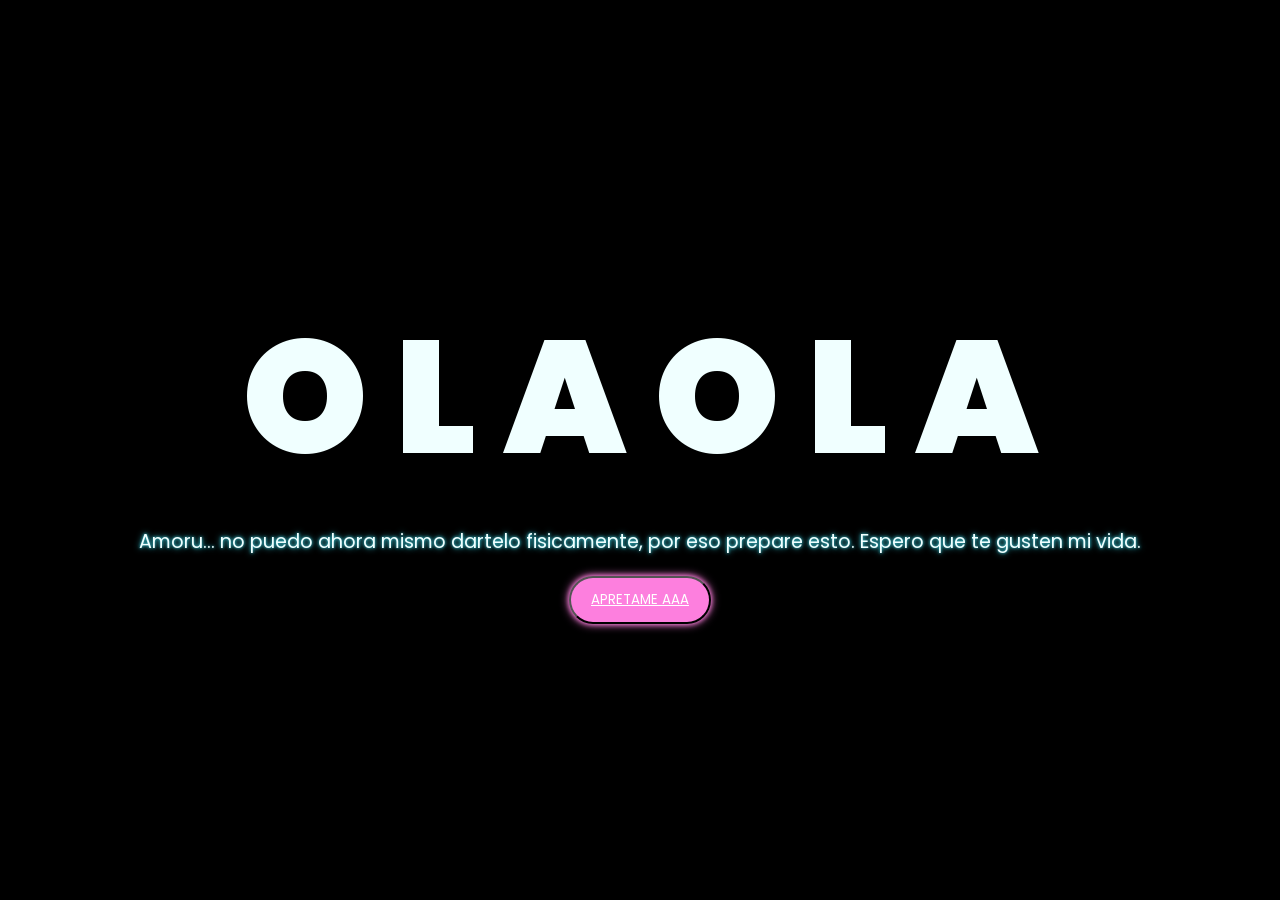
<file: index.html>
<!DOCTYPE html>
<html lang="es">

<head>
    <meta charset="UTF-8">
    <meta http-equiv="X-UA-Compatible" content="IE=edge">
    <meta name="viewport" content="width=device-width, initial-scale=1.0">
    <link rel="stylesheet" href="css/style.css">
    <link rel="icon" href="img/flowers.png" type="image/x-icon">
    <title>Flowers</title>
</head>

<body>
    <div class="greetings">
        <span>O</span>
        <span>L</span>
        <span>A</span>
        <span>O</span>
        <span>L</span>
        <span>A</span>
    </div>
    <div class="description">
        <span>Amoru... no puedo ahora mismo dartelo fisicamente, por eso prepare esto. Espero que te gusten mi vida.</span>
    </div>
    <div class="button">
        <button class="botones">
            <a href="flower.html" onclick="guardarAudio()" style="color: #fff;">APRETAME AAA</a>
        </button>
    </div>

</body>

<script>
function guardarAudio() {
  localStorage.setItem("playAudio", "true");
}
</script>

</html>
</file>
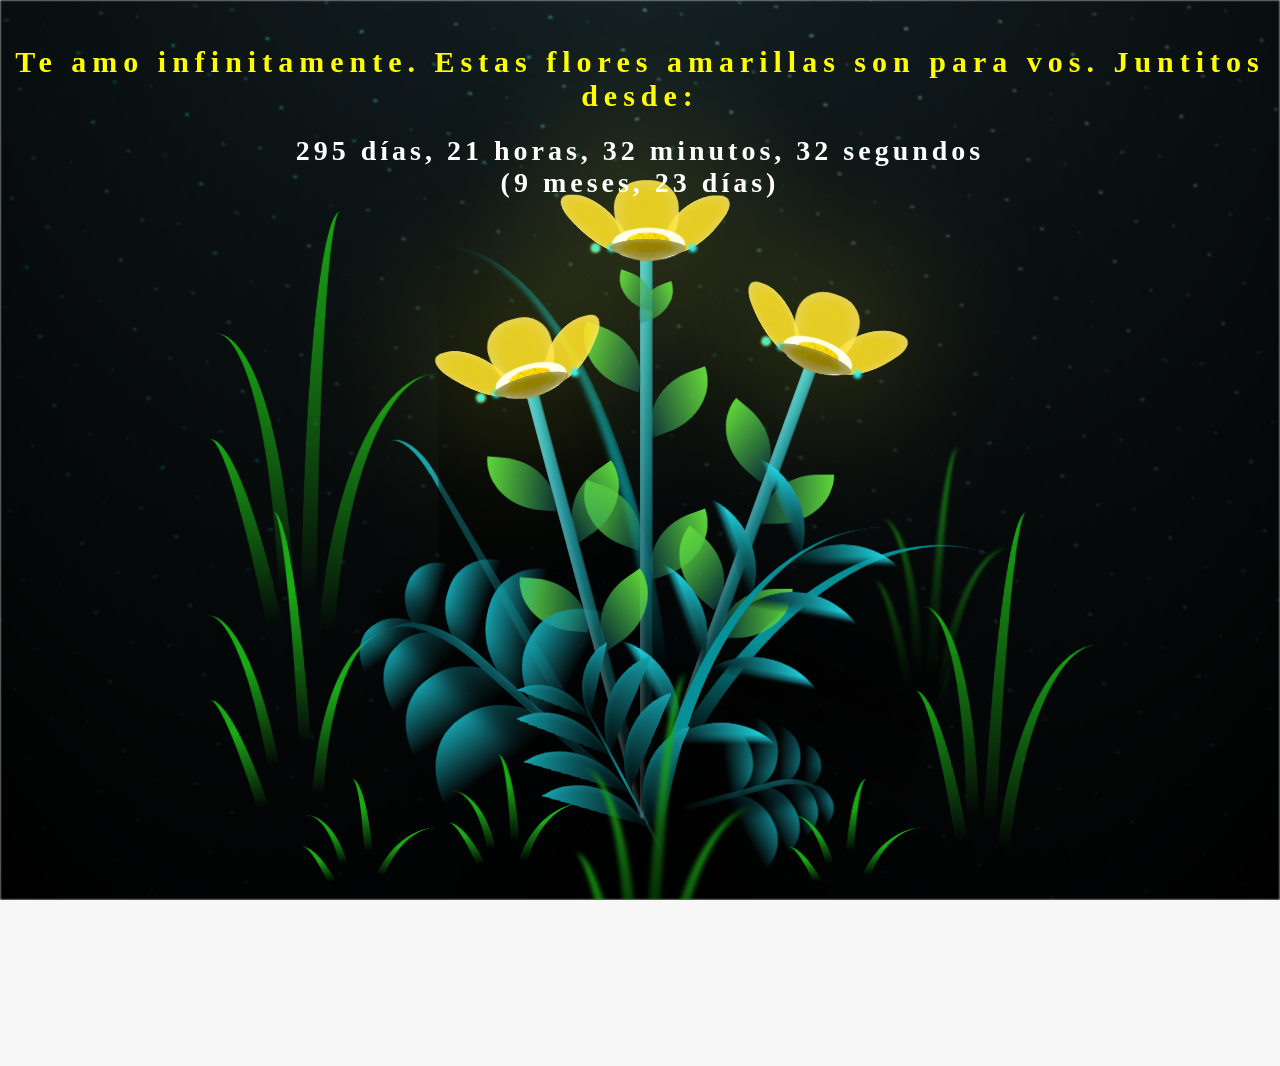
<file: flower.html>
<!DOCTYPE html>
<html lang="es">

<head>
  <meta charset="UTF-8" />
  <meta http-equiv="X-UA-Compatible" content="IE=edge" />
  <meta name="viewport" content="width=device-width, initial-scale=1.0" />
  <link rel="stylesheet" href="css/main.css" />
  <link rel="icon" href="img/flowers.png" type="image/x-icon" />
  <title>Flower</title>
</head>

<body class="container">
  <audio id="musica" src="sound/SoundTWK.mp3" preload="auto"></audio>
  <div id="topText">Te amo infinitamente. Estas flores amarillas son para vos. Juntitos desde:</div>
  <div id="lyrics"></div>

  <div class="night"></div>
  <div class="flowers">
    <div class="flower flower--1">
      <div class="flower__leafs flower__leafs--1">
        <div class="flower__leaf flower__leaf--1"></div>
        <div class="flower__leaf flower__leaf--2"></div>
        <div class="flower__leaf flower__leaf--3"></div>
        <div class="flower__leaf flower__leaf--4"></div>
        <div class="flower__white-circle"></div>

        <div class="flower__light flower__light--1"></div>
        <div class="flower__light flower__light--2"></div>
        <div class="flower__light flower__light--3"></div>
        <div class="flower__light flower__light--4"></div>
        <div class="flower__light flower__light--5"></div>
        <div class="flower__light flower__light--6"></div>
        <div class="flower__light flower__light--7"></div>
        <div class="flower__light flower__light--8"></div>
      </div>
      <div class="flower__line">
        <div class="flower__line__leaf flower__line__leaf--1"></div>
        <div class="flower__line__leaf flower__line__leaf--2"></div>
        <div class="flower__line__leaf flower__line__leaf--3"></div>
        <div class="flower__line__leaf flower__line__leaf--4"></div>
        <div class="flower__line__leaf flower__line__leaf--5"></div>
        <div class="flower__line__leaf flower__line__leaf--6"></div>
      </div>
    </div>

    <div class="flower flower--2">
      <div class="flower__leafs flower__leafs--2">
        <div class="flower__leaf flower__leaf--1"></div>
        <div class="flower__leaf flower__leaf--2"></div>
        <div class="flower__leaf flower__leaf--3"></div>
        <div class="flower__leaf flower__leaf--4"></div>
        <div class="flower__white-circle"></div>

        <div class="flower__light flower__light--1"></div>
        <div class="flower__light flower__light--2"></div>
        <div class="flower__light flower__light--3"></div>
        <div class="flower__light flower__light--4"></div>
        <div class="flower__light flower__light--5"></div>
        <div class="flower__light flower__light--6"></div>
        <div class="flower__light flower__light--7"></div>
        <div class="flower__light flower__light--8"></div>
      </div>
      <div class="flower__line">
        <div class="flower__line__leaf flower__line__leaf--1"></div>
        <div class="flower__line__leaf flower__line__leaf--2"></div>
        <div class="flower__line__leaf flower__line__leaf--3"></div>
        <div class="flower__line__leaf flower__line__leaf--4"></div>
      </div>
    </div>

    <div class="flower flower--3">
      <div class="flower__leafs flower__leafs--3">
        <div class="flower__leaf flower__leaf--1"></div>
        <div class="flower__leaf flower__leaf--2"></div>
        <div class="flower__leaf flower__leaf--3"></div>
        <div class="flower__leaf flower__leaf--4"></div>
        <div class="flower__white-circle"></div>

        <div class="flower__light flower__light--1"></div>
        <div class="flower__light flower__light--2"></div>
        <div class="flower__light flower__light--3"></div>
        <div class="flower__light flower__light--4"></div>
        <div class="flower__light flower__light--5"></div>
        <div class="flower__light flower__light--6"></div>
        <div class="flower__light flower__light--7"></div>
        <div class="flower__light flower__light--8"></div>
      </div>
      <div class="flower__line">
        <div class="flower__line__leaf flower__line__leaf--1"></div>
        <div class="flower__line__leaf flower__line__leaf--2"></div>
        <div class="flower__line__leaf flower__line__leaf--3"></div>
        <div class="flower__line__leaf flower__line__leaf--4"></div>
      </div>
    </div>

    <div class="grow-ans" style="--d: 1.2s">
      <div class="flower__g-long">
        <div class="flower__g-long__top"></div>
        <div class="flower__g-long__bottom"></div>
      </div>
    </div>

    <div class="growing-grass">
      <div class="flower__grass flower__grass--1">
        <div class="flower__grass--top"></div>
        <div class="flower__grass--bottom"></div>
        <div class="flower__grass__leaf flower__grass__leaf--1"></div>
        <div class="flower__grass__leaf flower__grass__leaf--2"></div>
        <div class="flower__grass__leaf flower__grass__leaf--3"></div>
        <div class="flower__grass__leaf flower__grass__leaf--4"></div>
        <div class="flower__grass__leaf flower__grass__leaf--5"></div>
        <div class="flower__grass__leaf flower__grass__leaf--6"></div>
        <div class="flower__grass__leaf flower__grass__leaf--7"></div>
        <div class="flower__grass__leaf flower__grass__leaf--8"></div>
        <div class="flower__grass__overlay"></div>
      </div>
    </div>

    <div class="growing-grass">
      <div class="flower__grass flower__grass--2">
        <div class="flower__grass--top"></div>
        <div class="flower__grass--bottom"></div>
        <div class="flower__grass__leaf flower__grass__leaf--1"></div>
        <div class="flower__grass__leaf flower__grass__leaf--2"></div>
        <div class="flower__grass__leaf flower__grass__leaf--3"></div>
        <div class="flower__grass__leaf flower__grass__leaf--4"></div>
        <div class="flower__grass__leaf flower__grass__leaf--5"></div>
        <div class="flower__grass__leaf flower__grass__leaf--6"></div>
        <div class="flower__grass__leaf flower__grass__leaf--7"></div>
        <div class="flower__grass__leaf flower__grass__leaf--8"></div>
        <div class="flower__grass__overlay"></div>
      </div>
    </div>

    <div class="grow-ans" style="--d: 2.4s">
      <div class="flower__g-right flower__g-right--1">
        <div class="leaf"></div>
      </div>
    </div>

    <div class="grow-ans" style="--d: 2.8s">
      <div class="flower__g-right flower__g-right--2">
        <div class="leaf"></div>
      </div>
    </div>

    <div class="grow-ans" style="--d: 2.8s">
      <div class="flower__g-front">
        <div class="flower__g-front__leaf-wrapper flower__g-front__leaf-wrapper--1">
          <div class="flower__g-front__leaf"></div>
        </div>
        <div class="flower__g-front__leaf-wrapper flower__g-front__leaf-wrapper--2">
          <div class="flower__g-front__leaf"></div>
        </div>
        <div class="flower__g-front__leaf-wrapper flower__g-front__leaf-wrapper--3">
          <div class="flower__g-front__leaf"></div>
        </div>
        <div class="flower__g-front__leaf-wrapper flower__g-front__leaf-wrapper--4">
          <div class="flower__g-front__leaf"></div>
        </div>
        <div class="flower__g-front__leaf-wrapper flower__g-front__leaf-wrapper--5">
          <div class="flower__g-front__leaf"></div>
        </div>
        <div class="flower__g-front__leaf-wrapper flower__g-front__leaf-wrapper--6">
          <div class="flower__g-front__leaf"></div>
        </div>
        <div class="flower__g-front__leaf-wrapper flower__g-front__leaf-wrapper--7">
          <div class="flower__g-front__leaf"></div>
        </div>
        <div class="flower__g-front__leaf-wrapper flower__g-front__leaf-wrapper--8">
          <div class="flower__g-front__leaf"></div>
        </div>
        <div class="flower__g-front__line"></div>
      </div>
    </div>

    <div class="grow-ans" style="--d: 3.2s">
      <div class="flower__g-fr">
        <div class="leaf"></div>
        <div class="flower__g-fr__leaf flower__g-fr__leaf--1"></div>
        <div class="flower__g-fr__leaf flower__g-fr__leaf--2"></div>
        <div class="flower__g-fr__leaf flower__g-fr__leaf--3"></div>
        <div class="flower__g-fr__leaf flower__g-fr__leaf--4"></div>
        <div class="flower__g-fr__leaf flower__g-fr__leaf--5"></div>
        <div class="flower__g-fr__leaf flower__g-fr__leaf--6"></div>
        <div class="flower__g-fr__leaf flower__g-fr__leaf--7"></div>
        <div class="flower__g-fr__leaf flower__g-fr__leaf--8"></div>
      </div>
    </div>

    <div class="long-g long-g--0">
      <div class="grow-ans" style="--d: 3s">
        <div class="leaf leaf--0"></div>
      </div>
      <div class="grow-ans" style="--d: 2.2s">
        <div class="leaf leaf--1"></div>
      </div>
      <div class="grow-ans" style="--d: 3.4s">
        <div class="leaf leaf--2"></div>
      </div>
      <div class="grow-ans" style="--d: 3.6s">
        <div class="leaf leaf--3"></div>
      </div>
    </div>

    <div class="long-g long-g--1">
      <div class="grow-ans" style="--d: 3.6s">
        <div class="leaf leaf--0"></div>
      </div>
      <div class="grow-ans" style="--d: 3.8s">
        <div class="leaf leaf--1"></div>
      </div>
      <div class="grow-ans" style="--d: 4s">
        <div class="leaf leaf--2"></div>
      </div>
      <div class="grow-ans" style="--d: 4.2s">
        <div class="leaf leaf--3"></div>
      </div>
    </div>

    <div class="long-g long-g--2">
      <div class="grow-ans" style="--d: 4s">
        <div class="leaf leaf--0"></div>
      </div>
      <div class="grow-ans" style="--d: 4.2s">
        <div class="leaf leaf--1"></div>
      </div>
      <div class="grow-ans" style="--d: 4.4s">
        <div class="leaf leaf--2"></div>
      </div>
      <div class="grow-ans" style="--d: 4.6s">
        <div class="leaf leaf--3"></div>
      </div>
    </div>

    <div class="long-g long-g--3">
      <div class="grow-ans" style="--d: 4s">
        <div class="leaf leaf--0"></div>
      </div>
      <div class="grow-ans" style="--d: 4.2s">
        <div class="leaf leaf--1"></div>
      </div>
      <div class="grow-ans" style="--d: 3s">
        <div class="leaf leaf--2"></div>
      </div>
      <div class="grow-ans" style="--d: 3.6s">
        <div class="leaf leaf--3"></div>
      </div>
    </div>

    <div class="long-g long-g--4">
      <div class="grow-ans" style="--d: 4s">
        <div class="leaf leaf--0"></div>
      </div>
      <div class="grow-ans" style="--d: 4.2s">
        <div class="leaf leaf--1"></div>
      </div>
      <div class="grow-ans" style="--d: 3s">
        <div class="leaf leaf--2"></div>
      </div>
      <div class="grow-ans" style="--d: 3.6s">
        <div class="leaf leaf--3"></div>
      </div>
    </div>

    <div class="long-g long-g--5">
      <div class="grow-ans" style="--d: 4s">
        <div class="leaf leaf--0"></div>
      </div>
      <div class="grow-ans" style="--d: 4.2s">
        <div class="leaf leaf--1"></div>
      </div>
      <div class="grow-ans" style="--d: 3s">
        <div class="leaf leaf--2"></div>
      </div>
      <div class="grow-ans" style="--d: 3.6s">
        <div class="leaf leaf--3"></div>
      </div>
    </div>

    <div class="long-g long-g--6">
      <div class="grow-ans" style="--d: 4.2s">
        <div class="leaf leaf--0"></div>
      </div>
      <div class="grow-ans" style="--d: 4.4s">
        <div class="leaf leaf--1"></div>
      </div>
      <div class="grow-ans" style="--d: 4.6s">
        <div class="leaf leaf--2"></div>
      </div>
      <div class="grow-ans" style="--d: 4.8s">
        <div class="leaf leaf--3"></div>
      </div>
    </div>

    <div class="long-g long-g--7">
      <div class="grow-ans" style="--d: 3s">
        <div class="leaf leaf--0"></div>
      </div>
      <div class="grow-ans" style="--d: 3.2s">
        <div class="leaf leaf--1"></div>
      </div>
      <div class="grow-ans" style="--d: 3.5s">
        <div class="leaf leaf--2"></div>
      </div>
      <div class="grow-ans" style="--d: 3.6s">
        <div class="leaf leaf--3"></div>
      </div>
    </div>
  </div>
  <script src="anim.js"></script>
  <script src="main.js"></script>
</body>

</html>
</file>
<file: css/style.css>
@import url('https://fonts.googleapis.com/css2?family=Poppins:wght@400;700;900&display=swap');

* {
    margin: 0;
    padding: 0;
    box-sizing: border-box;
    font-family: 'Poppins', sans-serif;
}

html, body {
    overflow-x: hidden;
    max-width: 100%;
}

body {
    color: azure;
    width: 100%;
    min-height: 100vh; /* FIX importante (antes 100vh) */
    display: flex;
    flex-direction: column;
    align-items: center;
    justify-content: center;
    background-color: black;
    padding: 20px;
}

/* BOTÓN BIEN HECHO */
.botones {
    display: inline-block;
    padding: 12px 20px;
    border-radius: 80px;
    background-color: #fd7fde;
    color: #fff;
    text-decoration: none;
    box-shadow: 0 0 5px #fd7fde, 0 0 10px #fd7fde;
    transition: 0.3s;
}

.botones:active {
    background-color: rgb(50, 194, 194);
}

/* TEXTO PRINCIPAL */
.greetings {
    font-size: clamp(3rem, 18vw, 10rem);
    font-weight: 900;
    margin-bottom: 10px;
    text-align: center;
}

.greetings > span {
    animation: glow 2.5s ease-in-out infinite;
}

@keyframes glow {
    0%, 100% {
        color: #ffb6c1;
        text-shadow: 0 0 12px #39c6d6, 0 0 50px #39c6d6, 0 0 100px #39c6d6;
    }

    10%, 90% {
        color: #111;
        text-shadow: none;
    }
}

.greetings > span:nth-child(2) { animation-delay: .2s; }
.greetings > span:nth-child(3) { animation-delay: .4s; }
.greetings > span:nth-child(4) { animation-delay: .6s; }
.greetings > span:nth-child(5) { animation-delay: .8s; }
.greetings > span:nth-child(6) { animation-delay: 1s; }

/* DESCRIPCIÓN */
.description {
    font-size: clamp(0.75rem, 4.5vw, 1.2rem);
    margin-bottom: 20px;
    text-shadow: 0 0 3px #39c6d6, 0 0 6px #39c6d6;
    text-align: center;
    max-width: 90%;
}

/* CONTENEDOR BOTÓN */
.button {
    display: flex;
    justify-content: center;
}

/* RESPONSIVE */
@media screen and (max-width: 574px) {
    body {
        padding: 10px;
    }

    .greetings {
        font-size: clamp(2rem, 12vw, 5rem);
        font-weight: 800;
        margin-bottom: 5px;
    }

    .description {
        font-size: clamp(0.6rem, 3.5vw, 1rem);
        margin-bottom: 15px;
    }
}
</file>
<file: css/main.css>
html, body {
    overflow-x: hidden;
    max-width: 100%;
}

@import url('https://fonts.googleapis.com/css2?family=Dancing+Script:wght@400;700&display=swap');

*,
*::after,
*::before {
  padding: 0;
  margin: 0;
  box-sizing: border-box;
}

:root {
  --dark-color: #000;
}

body {
  display: flex;
  align-items: flex-end;
  justify-content: center;
  min-height: 100vh;
  background-color: var(--dark-color);
  overflow: hidden;
  perspective: 1000px;
}

#topText {
  position: absolute;
  width: 100%;
  top: 5vh;
  left: 50%;
  transform: translateX(-50%);
  text-align: center;
  color: yellow;
  font-size: clamp(1rem, 4vw, 30px);
  font-family: 'Dancing Script', cursive;
  font-weight: bold;
  z-index: 2;
  letter-spacing: clamp(2px, 1vw, 6px);
}

#lyrics {
  font-size: clamp(1rem, 3.5vw, 28px);
  font-family: 'Dancing Script', cursive;
  color: white;
  position: absolute;
  width: 100%;
  top: 15vh;
  left: 50%;
  transform: translateX(-50%);
  text-align: center;
  z-index: 1;
  font-weight: bold;
  letter-spacing: clamp(2px, 0.8vw, 4px);
}

@media only screen and (max-width: 600px) {

  /* Estilos específicos para dispositivos con un ancho máximo de 600px */
  #topText {
    font-size: clamp(0.8rem, 3vw, 18px);
    top: 3vh;
    letter-spacing: clamp(1px, 0.5vw, 2px);
  }

  #lyrics {
    font-size: clamp(0.7rem, 2.5vw, 14px);
    /* Reduce el tamaño del texto para dispositivos más pequeños */
    top: 10vh;
    letter-spacing: clamp(1px, 0.4vw, 3px);
  }

}

.titulo {
  margin-bottom: 180px;
  font-family: 'Dancing Script', cursive;
  color: yellow;
  position: absolute;
  font-weight: bold;
  letter-spacing: 10px;
  opacity: 0;
  animation: fadeIn 3s ease-in-out forwards;
  text-align: center;
}

@keyframes fadeIn {
  from {
    opacity: 0;
  }

  to {
    opacity: 1;
  }
}

.night {
  z-index: -1;
  position: absolute;
  left: 50%;
  top: 0;
  transform: translateX(-50%);
  width: 100%;
  height: 100%;
  filter: blur(0.1vmin);
  background-image: radial-gradient(ellipse at top,
      transparent 0%,
      var(--dark-color)),
    radial-gradient(ellipse at bottom,
      var(--dark-color),
      rgba(145, 233, 255, 0.2)),
    repeating-linear-gradient(220deg,
      rgb(0, 0, 0) 0px,
      rgb(0, 0, 0) 19px,
      transparent 19px,
      transparent 22px),
    repeating-linear-gradient(189deg,
      rgb(0, 0, 0) 0px,
      rgb(0, 0, 0) 19px,
      transparent 19px,
      transparent 22px),
    repeating-linear-gradient(148deg,
      rgb(0, 0, 0) 0px,
      rgb(0, 0, 0) 19px,
      transparent 19px,
      transparent 22px),
    linear-gradient(90deg, rgb(0, 255, 250), rgb(240, 240, 240));
}

.flowers {
  position: relative;
  transform: scale(0.9);
  /*margin-bottom: 100px;
  */
}

@media only screen and (max-width: 600px) {

  /* Estilos específicos para dispositivos con un ancho máximo de 600px */
  .flowers {
    font-size: 14px;
    margin-bottom: 35%;
    letter-spacing: 3px;
    transform: scale(1.0);
  }

}

.flower {
  position: absolute;
  bottom: 10vmin;
  transform-origin: bottom center;
  z-index: 10;
  --fl-speed: 0.8s;
}

.flower--1 {
  -webkit-animation: moving-flower-1 4s linear infinite;
  animation: moving-flower-1 4s linear infinite;
}

.flower--1 .flower__line {
  height: 70vmin;
  -webkit-animation-delay: 0.3s;
  animation-delay: 0.3s;
}

.flower--1 .flower__line__leaf--1 {
  -webkit-animation: blooming-leaf-right var(--fl-speed) 1.6s backwards;
  animation: blooming-leaf-right var(--fl-speed) 1.6s backwards;
}

.flower--1 .flower__line__leaf--2 {
  -webkit-animation: blooming-leaf-right var(--fl-speed) 1.4s backwards;
  animation: blooming-leaf-right var(--fl-speed) 1.4s backwards;
}

.flower--1 .flower__line__leaf--3 {
  -webkit-animation: blooming-leaf-left var(--fl-speed) 1.2s backwards;
  animation: blooming-leaf-left var(--fl-speed) 1.2s backwards;
}

.flower--1 .flower__line__leaf--4 {
  -webkit-animation: blooming-leaf-left var(--fl-speed) 1s backwards;
  animation: blooming-leaf-left var(--fl-speed) 1s backwards;
}

.flower--1 .flower__line__leaf--5 {
  -webkit-animation: blooming-leaf-right var(--fl-speed) 1.8s backwards;
  animation: blooming-leaf-right var(--fl-speed) 1.8s backwards;
}

.flower--1 .flower__line__leaf--6 {
  -webkit-animation: blooming-leaf-left var(--fl-speed) 2s backwards;
  animation: blooming-leaf-left var(--fl-speed) 2s backwards;
}

.flower--2 {
  left: 50%;
  transform: rotate(20deg);
  -webkit-animation: moving-flower-2 4s linear infinite;
  animation: moving-flower-2 4s linear infinite;
}

.flower--2 .flower__line {
  height: 60vmin;
  -webkit-animation-delay: 0.6s;
  animation-delay: 0.6s;
}

.flower--2 .flower__line__leaf--1 {
  -webkit-animation: blooming-leaf-right var(--fl-speed) 1.9s backwards;
  animation: blooming-leaf-right var(--fl-speed) 1.9s backwards;
}

.flower--2 .flower__line__leaf--2 {
  -webkit-animation: blooming-leaf-right var(--fl-speed) 1.7s backwards;
  animation: blooming-leaf-right var(--fl-speed) 1.7s backwards;
}

.flower--2 .flower__line__leaf--3 {
  -webkit-animation: blooming-leaf-left var(--fl-speed) 1.5s backwards;
  animation: blooming-leaf-left var(--fl-speed) 1.5s backwards;
}

.flower--2 .flower__line__leaf--4 {
  -webkit-animation: blooming-leaf-left var(--fl-speed) 1.3s backwards;
  animation: blooming-leaf-left var(--fl-speed) 1.3s backwards;
}

.flower--3 {
  left: 50%;
  transform: rotate(-15deg);
  -webkit-animation: moving-flower-3 4s linear infinite;
  animation: moving-flower-3 4s linear infinite;
}

.flower--3 .flower__line {
  -webkit-animation-delay: 0.9s;
  animation-delay: 0.9s;
}

.flower--3 .flower__line__leaf--1 {
  -webkit-animation: blooming-leaf-right var(--fl-speed) 2.5s backwards;
  animation: blooming-leaf-right var(--fl-speed) 2.5s backwards;
}

.flower--3 .flower__line__leaf--2 {
  -webkit-animation: blooming-leaf-right var(--fl-speed) 2.3s backwards;
  animation: blooming-leaf-right var(--fl-speed) 2.3s backwards;
}

.flower--3 .flower__line__leaf--3 {
  -webkit-animation: blooming-leaf-left var(--fl-speed) 2.1s backwards;
  animation: blooming-leaf-left var(--fl-speed) 2.1s backwards;
}

.flower--3 .flower__line__leaf--4 {
  -webkit-animation: blooming-leaf-left var(--fl-speed) 1.9s backwards;
  animation: blooming-leaf-left var(--fl-speed) 1.9s backwards;
}

.flower__leafs {
  position: relative;
  -webkit-animation: blooming-flower 2s backwards;
  animation: blooming-flower 2s backwards;
}

.flower__leafs--1 {
  -webkit-animation-delay: 1.1s;
  animation-delay: 1.1s;
}

.flower__leafs--2 {
  -webkit-animation-delay: 1.4s;
  animation-delay: 1.4s;
}

.flower__leafs--3 {
  -webkit-animation-delay: 1.7s;
  animation-delay: 1.7s;
}

.flower__leafs::after {
  content: "";
  position: absolute;
  left: 0;
  top: 0;
  transform: translate(-50%, -100%);
  width: 8vmin;
  height: 8vmin;
  background-color: #f9fd25;
  /* background-color: #fd2525; */
  filter: blur(10vmin);
}

.flower__leaf {
  position: absolute;
  bottom: 0;
  left: 50%;
  width: 8vmin;
  height: 11vmin;
  border-radius: 51% 49% 47% 53%/44% 45% 55% 69%;
  background-color: #253bfd;
  background-color: #fddd25;
  transform-origin: bottom center;
  opacity: 0.9;
  box-shadow: inset 0 0 2vmin rgba(255, 255, 255, 0.5);
}

.flower__leaf--1 {
  transform: translate(-10%, 1%) rotateY(40deg) rotateX(-50deg);
}

.flower__leaf--2 {
  transform: translate(-50%, -4%) rotateX(40deg);
}

.flower__leaf--3 {
  transform: translate(-90%, 0%) rotateY(45deg) rotateX(50deg);
}

.flower__leaf--4 {
  width: 8vmin;
  height: 8vmin;
  transform-origin: bottom left;
  border-radius: 4vmin 10vmin 4vmin 4vmin;
  transform: translate(0%, 18%) rotateX(70deg) rotate(-43deg);
  background-color: #7c6901;
  z-index: 1;
  opacity: 0.8;
}

.flower__white-circle {
  position: absolute;
  left: -3.5vmin;
  top: -3vmin;
  width: 9vmin;
  height: 4vmin;
  border-radius: 50%;
  background-color: #fff;
}

.flower__white-circle::after {
  content: "";
  position: absolute;
  left: 50%;
  top: 45%;
  transform: translate(-50%, -50%);
  width: 60%;
  height: 60%;
  border-radius: inherit;
  background-image: repeating-linear-gradient(135deg,
      rgba(0, 0, 0, 0.03) 0px,
      rgba(0, 0, 0, 0.03) 1px,
      transparent 1px,
      transparent 12px),
    repeating-linear-gradient(45deg,
      rgba(0, 0, 0, 0.03) 0px,
      rgba(0, 0, 0, 0.03) 1px,
      transparent 1px,
      transparent 12px),
    repeating-linear-gradient(67.5deg,
      rgba(0, 0, 0, 0.03) 0px,
      rgba(0, 0, 0, 0.03) 1px,
      transparent 1px,
      transparent 12px),
    repeating-linear-gradient(135deg,
      rgba(0, 0, 0, 0.03) 0px,
      rgba(0, 0, 0, 0.03) 1px,
      transparent 1px,
      transparent 12px),
    repeating-linear-gradient(45deg,
      rgba(0, 0, 0, 0.03) 0px,
      rgba(0, 0, 0, 0.03) 1px,
      transparent 1px,
      transparent 12px),
    repeating-linear-gradient(112.5deg,
      rgba(0, 0, 0, 0.03) 0px,
      rgba(0, 0, 0, 0.03) 1px,
      transparent 1px,
      transparent 12px),
    repeating-linear-gradient(112.5deg,
      rgba(0, 0, 0, 0.03) 0px,
      rgba(0, 0, 0, 0.03) 1px,
      transparent 1px,
      transparent 12px),
    repeating-linear-gradient(45deg,
      rgba(0, 0, 0, 0.03) 0px,
      rgba(0, 0, 0, 0.03) 1px,
      transparent 1px,
      transparent 12px),
    repeating-linear-gradient(22.5deg,
      rgba(0, 0, 0, 0.03) 0px,
      rgba(0, 0, 0, 0.03) 1px,
      transparent 1px,
      transparent 12px),
    repeating-linear-gradient(45deg,
      rgba(0, 0, 0, 0.03) 0px,
      rgba(0, 0, 0, 0.03) 1px,
      transparent 1px,
      transparent 12px),
    repeating-linear-gradient(22.5deg,
      rgba(0, 0, 0, 0.03) 0px,
      rgba(0, 0, 0, 0.03) 1px,
      transparent 1px,
      transparent 12px),
    repeating-linear-gradient(135deg,
      rgba(0, 0, 0, 0.03) 0px,
      rgba(0, 0, 0, 0.03) 1px,
      transparent 1px,
      transparent 12px),
    repeating-linear-gradient(157.5deg,
      rgba(0, 0, 0, 0.03) 0px,
      rgba(0, 0, 0, 0.03) 1px,
      transparent 1px,
      transparent 12px),
    repeating-linear-gradient(67.5deg,
      rgba(0, 0, 0, 0.03) 0px,
      rgba(0, 0, 0, 0.03) 1px,
      transparent 1px,
      transparent 12px),
    repeating-linear-gradient(67.5deg,
      rgba(0, 0, 0, 0.03) 0px,
      rgba(0, 0, 0, 0.03) 1px,
      transparent 1px,
      transparent 12px),
    linear-gradient(90deg, rgb(255, 235, 18), rgb(255, 206, 0));
}

.flower__line {
  height: 55vmin;
  width: 1.5vmin;
  background-image: linear-gradient(to left,
      rgba(0, 0, 0, 0.2),
      transparent,
      rgba(255, 255, 255, 0.2)),
    linear-gradient(to top, transparent 10%, #14757a, #39c6d6);
  box-shadow: inset 0 0 2px rgba(0, 0, 0, 0.5);
  -webkit-animation: grow-flower-tree 4s backwards;
  animation: grow-flower-tree 4s backwards;
}

.flower__line__leaf {
  --w: 7vmin;
  --h: calc(var(--w) + 2vmin);
  position: absolute;
  top: 20%;
  left: 90%;
  width: var(--w);
  height: var(--h);
  border-top-right-radius: var(--h);
  border-bottom-left-radius: var(--h);
  background-image: linear-gradient(to top, rgba(20, 117, 122, 0.4), #5ed639);
}

.flower__line__leaf--1 {
  transform: rotate(70deg) rotateY(30deg);
}

.flower__line__leaf--2 {
  top: 45%;
  transform: rotate(70deg) rotateY(30deg);
}

.flower__line__leaf--3,
.flower__line__leaf--4,
.flower__line__leaf--6 {
  border-top-right-radius: 0;
  border-bottom-left-radius: 0;
  border-top-left-radius: var(--h);
  border-bottom-right-radius: var(--h);
  left: -460%;
  top: 12%;
  transform: rotate(-70deg) rotateY(30deg);
}

.flower__line__leaf--4 {
  top: 40%;
}

.flower__line__leaf--5 {
  top: 0;
  transform-origin: left;
  transform: rotate(70deg) rotateY(30deg) scale(0.6);
}

.flower__line__leaf--6 {
  top: -2%;
  left: -450%;
  transform-origin: right;
  transform: rotate(-70deg) rotateY(30deg) scale(0.6);
}

.flower__light {
  position: absolute;
  bottom: 0vmin;
  width: 1vmin;
  height: 1vmin;
  background-color: rgb(255, 251, 0);
  border-radius: 50%;
  filter: blur(0.2vmin);
  -webkit-animation: light-ans 4s linear infinite backwards;
  animation: light-ans 4s linear infinite backwards;
}

.flower__light:nth-child(odd) {
  background-color: #23f0ff;
}

.flower__light--1 {
  left: -2vmin;
  -webkit-animation-delay: 1s;
  animation-delay: 1s;
}

.flower__light--2 {
  left: 3vmin;
  -webkit-animation-delay: 0.5s;
  animation-delay: 0.5s;
}

.flower__light--3 {
  left: -6vmin;
  -webkit-animation-delay: 0.3s;
  animation-delay: 0.3s;
}

.flower__light--4 {
  left: 6vmin;
  -webkit-animation-delay: 0.9s;
  animation-delay: 0.9s;
}

.flower__light--5 {
  left: -1vmin;
  -webkit-animation-delay: 1.5s;
  animation-delay: 1.5s;
}

.flower__light--6 {
  left: -4vmin;
  -webkit-animation-delay: 3s;
  animation-delay: 3s;
}

.flower__light--7 {
  left: 3vmin;
  -webkit-animation-delay: 2s;
  animation-delay: 2s;
}

.flower__light--8 {
  left: -6vmin;
  -webkit-animation-delay: 3.5s;
  animation-delay: 3.5s;
}

.flower__grass {
  --c: #159faa;
  --line-w: 1.5vmin;
  position: absolute;
  bottom: 12vmin;
  left: -7vmin;
  display: flex;
  flex-direction: column;
  align-items: flex-end;
  z-index: 20;
  transform-origin: bottom center;
  transform: rotate(-48deg) rotateY(40deg);
}

.flower__grass--1 {
  -webkit-animation: moving-grass 2s linear infinite;
  animation: moving-grass 2s linear infinite;
}

.flower__grass--2 {
  left: 2vmin;
  bottom: 10vmin;
  transform: scale(0.5) rotate(75deg) rotateX(10deg) rotateY(-200deg);
  opacity: 0.8;
  z-index: 0;
  -webkit-animation: moving-grass--2 1.5s linear infinite;
  animation: moving-grass--2 1.5s linear infinite;
}

.flower__grass--top {
  width: 7vmin;
  height: 10vmin;
  border-top-right-radius: 100%;
  border-right: var(--line-w) solid var(--c);
  transform-origin: bottom center;
  transform: rotate(-2deg);
}

.flower__grass--bottom {
  margin-top: -2px;
  width: var(--line-w);
  height: 25vmin;
  background-image: linear-gradient(to top, transparent, var(--c));
}

.flower__grass__leaf {
  --size: 10vmin;
  position: absolute;
  width: calc(var(--size) * 2.1);
  height: var(--size);
  border-top-left-radius: var(--size);
  border-top-right-radius: var(--size);
  background-image: linear-gradient(to top,
      transparent,
      transparent 30%,
      var(--c));
  z-index: 100;
}

.flower__grass__leaf--1 {
  top: -6%;
  left: 30%;
  --size: 6vmin;
  transform: rotate(-20deg);
  -webkit-animation: growing-grass-ans--1 2s 2.6s backwards;
  animation: growing-grass-ans--1 2s 2.6s backwards;
}

@-webkit-keyframes growing-grass-ans--1 {
  0% {
    transform-origin: bottom left;
    transform: rotate(-20deg) scale(0);
  }
}

@keyframes growing-grass-ans--1 {
  0% {
    transform-origin: bottom left;
    transform: rotate(-20deg) scale(0);
  }
}

.flower__grass__leaf--2 {
  top: -5%;
  left: -110%;
  --size: 6vmin;
  transform: rotate(10deg);
  -webkit-animation: growing-grass-ans--2 2s 2.4s linear backwards;
  animation: growing-grass-ans--2 2s 2.4s linear backwards;
}

@-webkit-keyframes growing-grass-ans--2 {
  0% {
    transform-origin: bottom right;
    transform: rotate(10deg) scale(0);
  }
}

@keyframes growing-grass-ans--2 {
  0% {
    transform-origin: bottom right;
    transform: rotate(10deg) scale(0);
  }
}

.flower__grass__leaf--3 {
  top: 5%;
  left: 60%;
  --size: 8vmin;
  transform: rotate(-18deg) rotateX(-20deg);
  -webkit-animation: growing-grass-ans--3 2s 2.2s linear backwards;
  animation: growing-grass-ans--3 2s 2.2s linear backwards;
}

@-webkit-keyframes growing-grass-ans--3 {
  0% {
    transform-origin: bottom left;
    transform: rotate(-18deg) rotateX(-20deg) scale(0);
  }
}

@keyframes growing-grass-ans--3 {
  0% {
    transform-origin: bottom left;
    transform: rotate(-18deg) rotateX(-20deg) scale(0);
  }
}

.flower__grass__leaf--4 {
  top: 6%;
  left: -135%;
  --size: 8vmin;
  transform: rotate(2deg);
  -webkit-animation: growing-grass-ans--4 2s 2s linear backwards;
  animation: growing-grass-ans--4 2s 2s linear backwards;
}

@-webkit-keyframes growing-grass-ans--4 {
  0% {
    transform-origin: bottom right;
    transform: rotate(2deg) scale(0);
  }
}

@keyframes growing-grass-ans--4 {
  0% {
    transform-origin: bottom right;
    transform: rotate(2deg) scale(0);
  }
}

.flower__grass__leaf--5 {
  top: 20%;
  left: 60%;
  --size: 10vmin;
  transform: rotate(-24deg) rotateX(-20deg);
  -webkit-animation: growing-grass-ans--5 2s 1.8s linear backwards;
  animation: growing-grass-ans--5 2s 1.8s linear backwards;
}

@-webkit-keyframes growing-grass-ans--5 {
  0% {
    transform-origin: bottom left;
    transform: rotate(-24deg) rotateX(-20deg) scale(0);
  }
}

@keyframes growing-grass-ans--5 {
  0% {
    transform-origin: bottom left;
    transform: rotate(-24deg) rotateX(-20deg) scale(0);
  }
}

.flower__grass__leaf--6 {
  top: 22%;
  left: -180%;
  --size: 10vmin;
  transform: rotate(10deg);
  -webkit-animation: growing-grass-ans--6 2s 1.6s linear backwards;
  animation: growing-grass-ans--6 2s 1.6s linear backwards;
}

@-webkit-keyframes growing-grass-ans--6 {
  0% {
    transform-origin: bottom right;
    transform: rotate(10deg) scale(0);
  }
}

@keyframes growing-grass-ans--6 {
  0% {
    transform-origin: bottom right;
    transform: rotate(10deg) scale(0);
  }
}

.flower__grass__leaf--7 {
  top: 39%;
  left: 70%;
  --size: 10vmin;
  transform: rotate(-10deg);
  -webkit-animation: growing-grass-ans--7 2s 1.4s linear backwards;
  animation: growing-grass-ans--7 2s 1.4s linear backwards;
}

@-webkit-keyframes growing-grass-ans--7 {
  0% {
    transform-origin: bottom left;
    transform: rotate(-10deg) scale(0);
  }
}

@keyframes growing-grass-ans--7 {
  0% {
    transform-origin: bottom left;
    transform: rotate(-10deg) scale(0);
  }
}

.flower__grass__leaf--8 {
  top: 40%;
  left: -215%;
  --size: 11vmin;
  transform: rotate(10deg);
  -webkit-animation: growing-grass-ans--8 2s 1.2s linear backwards;
  animation: growing-grass-ans--8 2s 1.2s linear backwards;
}

@-webkit-keyframes growing-grass-ans--8 {
  0% {
    transform-origin: bottom right;
    transform: rotate(10deg) scale(0);
  }
}

@keyframes growing-grass-ans--8 {
  0% {
    transform-origin: bottom right;
    transform: rotate(10deg) scale(0);
  }
}

.flower__grass__overlay {
  position: absolute;
  top: -10%;
  right: 0%;
  width: 100%;
  height: 100%;
  background-color: rgba(0, 0, 0, 0.6);
  filter: blur(1.5vmin);
  z-index: 100;
}

.flower__g-long {
  --w: 2vmin;
  --h: 6vmin;
  --c: #159faa;
  position: absolute;
  bottom: 10vmin;
  left: -3vmin;
  transform-origin: bottom center;
  transform: rotate(-30deg) rotateY(-20deg);
  display: flex;
  flex-direction: column;
  align-items: flex-end;
  -webkit-animation: flower-g-long-ans 3s linear infinite;
  animation: flower-g-long-ans 3s linear infinite;
}

@-webkit-keyframes flower-g-long-ans {

  0%,
  100% {
    transform: rotate(-30deg) rotateY(-20deg);
  }

  50% {
    transform: rotate(-32deg) rotateY(-20deg);
  }
}

@keyframes flower-g-long-ans {

  0%,
  100% {
    transform: rotate(-30deg) rotateY(-20deg);
  }

  50% {
    transform: rotate(-32deg) rotateY(-20deg);
  }
}

.flower__g-long__top {
  top: calc(var(--h) * -1);
  width: calc(var(--w) + 1vmin);
  height: var(--h);
  border-top-right-radius: 100%;
  border-right: 0.7vmin solid var(--c);
  transform: translate(-0.7vmin, 1vmin);
}

.flower__g-long__bottom {
  width: var(--w);
  height: 50vmin;
  transform-origin: bottom center;
  background-image: linear-gradient(to top, transparent 30%, var(--c));
  box-shadow: inset 0 0 2px rgba(0, 0, 0, 0.5);
  -webkit-clip-path: polygon(35% 0, 65% 1%, 100% 100%, 0% 100%);
  clip-path: polygon(35% 0, 65% 1%, 100% 100%, 0% 100%);
}

.flower__g-right {
  position: absolute;
  bottom: 6vmin;
  left: -2vmin;
  transform-origin: bottom left;
  transform: rotate(20deg);
}

.flower__g-right .leaf {
  width: 30vmin;
  height: 50vmin;
  border-top-left-radius: 100%;
  border-left: 2vmin solid #079097;
  background-image: linear-gradient(to bottom,
      transparent,
      var(--dark-color) 60%);
  -webkit-mask-image: linear-gradient(to top, transparent 30%, #079097 60%);
}

.flower__g-right--1 {
  -webkit-animation: flower-g-right-ans 2.5s linear infinite;
  animation: flower-g-right-ans 2.5s linear infinite;
}

.flower__g-right--2 {
  left: 5vmin;
  transform: rotateY(-180deg);
  -webkit-animation: flower-g-right-ans--2 3s linear infinite;
  animation: flower-g-right-ans--2 3s linear infinite;
}

.flower__g-right--2 .leaf {
  height: 75vmin;
  filter: blur(0.3vmin);
  opacity: 0.8;
}

@-webkit-keyframes flower-g-right-ans {

  0%,
  100% {
    transform: rotate(20deg);
  }

  50% {
    transform: rotate(24deg) rotateX(-20deg);
  }
}

@keyframes flower-g-right-ans {

  0%,
  100% {
    transform: rotate(20deg);
  }

  50% {
    transform: rotate(24deg) rotateX(-20deg);
  }
}

@-webkit-keyframes flower-g-right-ans--2 {

  0%,
  100% {
    transform: rotateY(-180deg) rotate(0deg) rotateX(-20deg);
  }

  50% {
    transform: rotateY(-180deg) rotate(6deg) rotateX(-20deg);
  }
}

@keyframes flower-g-right-ans--2 {

  0%,
  100% {
    transform: rotateY(-180deg) rotate(0deg) rotateX(-20deg);
  }

  50% {
    transform: rotateY(-180deg) rotate(6deg) rotateX(-20deg);
  }
}

.flower__g-front {
  position: absolute;
  bottom: 6vmin;
  left: 2.5vmin;
  z-index: 100;
  transform-origin: bottom center;
  transform: rotate(-28deg) rotateY(30deg) scale(1.04);
  -webkit-animation: flower__g-front-ans 2s linear infinite;
  animation: flower__g-front-ans 2s linear infinite;
}

@-webkit-keyframes flower__g-front-ans {

  0%,
  100% {
    transform: rotate(-28deg) rotateY(30deg) scale(1.04);
  }

  50% {
    transform: rotate(-35deg) rotateY(40deg) scale(1.04);
  }
}

@keyframes flower__g-front-ans {

  0%,
  100% {
    transform: rotate(-28deg) rotateY(30deg) scale(1.04);
  }

  50% {
    transform: rotate(-35deg) rotateY(40deg) scale(1.04);
  }
}

.flower__g-front__line {
  width: 0.3vmin;
  height: 20vmin;
  background-image: linear-gradient(to top,
      transparent,
      #079097,
      transparent 100%);
  position: relative;
}

.flower__g-front__leaf-wrapper {
  position: absolute;
  top: 0;
  left: 0;
  transform-origin: bottom left;
  transform: rotate(10deg);
}

.flower__g-front__leaf-wrapper:nth-child(even) {
  left: 0vmin;
  transform: rotateY(-180deg) rotate(5deg);
  -webkit-animation: flower__g-front__leaf-left-ans 1s ease-in backwards;
  animation: flower__g-front__leaf-left-ans 1s ease-in backwards;
}

.flower__g-front__leaf-wrapper:nth-child(odd) {
  -webkit-animation: flower__g-front__leaf-ans 1s ease-in backwards;
  animation: flower__g-front__leaf-ans 1s ease-in backwards;
}

.flower__g-front__leaf-wrapper--1 {
  top: -8vmin;
  transform: scale(0.7);
  -webkit-animation: flower__g-front__leaf-ans 1s 5.5s ease-in backwards !important;
  animation: flower__g-front__leaf-ans 1s 5.5s ease-in backwards !important;
}

.flower__g-front__leaf-wrapper--2 {
  top: -8vmin;
  transform: rotateY(-180deg) scale(0.7) !important;
  -webkit-animation: flower__g-front__leaf-left-ans-2 1s 4.6s ease-in backwards !important;
  animation: flower__g-front__leaf-left-ans-2 1s 4.6s ease-in backwards !important;
}

.flower__g-front__leaf-wrapper--3 {
  top: -3vmin;
  -webkit-animation: flower__g-front__leaf-ans 1s 4.6s ease-in backwards;
  animation: flower__g-front__leaf-ans 1s 4.6s ease-in backwards;
}

.flower__g-front__leaf-wrapper--4 {
  top: -3vmin;
  transform: rotateY(-180deg) scale(0.9) !important;
  -webkit-animation: flower__g-front__leaf-left-ans-2 1s 4.6s ease-in backwards !important;
  animation: flower__g-front__leaf-left-ans-2 1s 4.6s ease-in backwards !important;
}

@-webkit-keyframes flower__g-front__leaf-left-ans-2 {
  0% {
    transform: rotateY(-180deg) scale(0);
  }
}

@keyframes flower__g-front__leaf-left-ans-2 {
  0% {
    transform: rotateY(-180deg) scale(0);
  }
}

.flower__g-front__leaf-wrapper--5,
.flower__g-front__leaf-wrapper--6 {
  top: 2vmin;
}

.flower__g-front__leaf-wrapper--7,
.flower__g-front__leaf-wrapper--8 {
  top: 6.5vmin;
}

.flower__g-front__leaf-wrapper--2 {
  -webkit-animation-delay: 5.2s !important;
  animation-delay: 5.2s !important;
}

.flower__g-front__leaf-wrapper--3 {
  -webkit-animation-delay: 4.9s !important;
  animation-delay: 4.9s !important;
}

.flower__g-front__leaf-wrapper--5 {
  -webkit-animation-delay: 4.3s !important;
  animation-delay: 4.3s !important;
}

.flower__g-front__leaf-wrapper--6 {
  -webkit-animation-delay: 4.1s !important;
  animation-delay: 4.1s !important;
}

.flower__g-front__leaf-wrapper--7 {
  -webkit-animation-delay: 3.8s !important;
  animation-delay: 3.8s !important;
}

.flower__g-front__leaf-wrapper--8 {
  -webkit-animation-delay: 3.5s !important;
  animation-delay: 3.5s !important;
}

@-webkit-keyframes flower__g-front__leaf-ans {
  0% {
    transform: rotate(10deg) scale(0);
  }
}

@keyframes flower__g-front__leaf-ans {
  0% {
    transform: rotate(10deg) scale(0);
  }
}

@-webkit-keyframes flower__g-front__leaf-left-ans {
  0% {
    transform: rotateY(-180deg) rotate(5deg) scale(0);
  }
}

@keyframes flower__g-front__leaf-left-ans {
  0% {
    transform: rotateY(-180deg) rotate(5deg) scale(0);
  }
}

.flower__g-front__leaf {
  width: 10vmin;
  height: 10vmin;
  border-radius: 100% 0% 0% 100%/100% 100% 0% 0%;
  box-shadow: inset 0 2px 1vmin hsla(184deg, 97%, 58%, 0.2);
  background-image: linear-gradient(to bottom left,
      transparent,
      var(--dark-color)),
    linear-gradient(to bottom right, #159faa 50%, transparent 50%, transparent);
  -webkit-mask-image: linear-gradient(to bottom right,
      #159faa 50%,
      transparent 50%,
      transparent);
  mask-image: linear-gradient(to bottom right,
      #159faa 50%,
      transparent 50%,
      transparent);
}

.flower__g-fr {
  position: absolute;
  bottom: -4vmin;
  left: vmin;
  transform-origin: bottom left;
  z-index: 10;
  -webkit-animation: flower__g-fr-ans 2s linear infinite;
  animation: flower__g-fr-ans 2s linear infinite;
}

@-webkit-keyframes flower__g-fr-ans {

  0%,
  100% {
    transform: rotate(2deg);
  }

  50% {
    transform: rotate(4deg);
  }
}

@keyframes flower__g-fr-ans {

  0%,
  100% {
    transform: rotate(2deg);
  }

  50% {
    transform: rotate(4deg);
  }
}

.flower__g-fr .leaf {
  width: 30vmin;
  height: 50vmin;
  border-top-left-radius: 100%;
  border-left: 2vmin solid #079097;
  -webkit-mask-image: linear-gradient(to top, transparent 25%, #079097 50%);
  position: relative;
  z-index: 1;
}

.flower__g-fr__leaf {
  position: absolute;
  top: 0;
  left: 0;
  width: 10vmin;
  height: 10vmin;
  border-radius: 100% 0% 0% 100%/100% 100% 0% 0%;
  box-shadow: inset 0 2px 1vmin hsla(184deg, 97%, 58%, 0.2);
  background-image: linear-gradient(to bottom left,
      transparent,
      var(--dark-color) 98%),
    linear-gradient(to bottom right, #23f0ff 45%, transparent 50%, transparent);
  -webkit-mask-image: linear-gradient(135deg,
      #159faa 40%,
      transparent 50%,
      transparent);
}

.flower__g-fr__leaf--1 {
  left: 20vmin;
  transform: rotate(45deg);
  -webkit-animation: flower__g-fr-leaft-ans-1 0.5s 5.2s linear backwards;
  animation: flower__g-fr-leaft-ans-1 0.5s 5.2s linear backwards;
}

@-webkit-keyframes flower__g-fr-leaft-ans-1 {
  0% {
    transform-origin: left;
    transform: rotate(45deg) scale(0);
  }
}

@keyframes flower__g-fr-leaft-ans-1 {
  0% {
    transform-origin: left;
    transform: rotate(45deg) scale(0);
  }
}

.flower__g-fr__leaf--2 {
  left: 12vmin;
  top: -7vmin;
  transform: rotate(25deg) rotateY(-180deg);
  -webkit-animation: flower__g-fr-leaft-ans-6 0.5s 5s linear backwards;
  animation: flower__g-fr-leaft-ans-6 0.5s 5s linear backwards;
}

.flower__g-fr__leaf--3 {
  left: 15vmin;
  top: 6vmin;
  transform: rotate(55deg);
  -webkit-animation: flower__g-fr-leaft-ans-5 0.5s 4.8s linear backwards;
  animation: flower__g-fr-leaft-ans-5 0.5s 4.8s linear backwards;
}

.flower__g-fr__leaf--4 {
  left: 6vmin;
  top: -2vmin;
  transform: rotate(25deg) rotateY(-180deg);
  -webkit-animation: flower__g-fr-leaft-ans-6 0.5s 4.6s linear backwards;
  animation: flower__g-fr-leaft-ans-6 0.5s 4.6s linear backwards;
}

.flower__g-fr__leaf--5 {
  left: 10vmin;
  top: 14vmin;
  transform: rotate(55deg);
  -webkit-animation: flower__g-fr-leaft-ans-5 0.5s 4.4s linear backwards;
  animation: flower__g-fr-leaft-ans-5 0.5s 4.4s linear backwards;
}

@-webkit-keyframes flower__g-fr-leaft-ans-5 {
  0% {
    transform-origin: left;
    transform: rotate(55deg) scale(0);
  }
}

@keyframes flower__g-fr-leaft-ans-5 {
  0% {
    transform-origin: left;
    transform: rotate(55deg) scale(0);
  }
}

.flower__g-fr__leaf--6 {
  left: 0vmin;
  top: 6vmin;
  transform: rotate(25deg) rotateY(-180deg);
  -webkit-animation: flower__g-fr-leaft-ans-6 0.5s 4.2s linear backwards;
  animation: flower__g-fr-leaft-ans-6 0.5s 4.2s linear backwards;
}

@-webkit-keyframes flower__g-fr-leaft-ans-6 {
  0% {
    transform-origin: right;
    transform: rotate(25deg) rotateY(-180deg) scale(0);
  }
}

@keyframes flower__g-fr-leaft-ans-6 {
  0% {
    transform-origin: right;
    transform: rotate(25deg) rotateY(-180deg) scale(0);
  }
}

.flower__g-fr__leaf--7 {
  left: 5vmin;
  top: 22vmin;
  transform: rotate(45deg);
  -webkit-animation: flower__g-fr-leaft-ans-7 0.5s 4s linear backwards;
  animation: flower__g-fr-leaft-ans-7 0.5s 4s linear backwards;
}

@-webkit-keyframes flower__g-fr-leaft-ans-7 {
  0% {
    transform-origin: left;
    transform: rotate(45deg) scale(0);
  }
}

@keyframes flower__g-fr-leaft-ans-7 {
  0% {
    transform-origin: left;
    transform: rotate(45deg) scale(0);
  }
}

.flower__g-fr__leaf--8 {
  left: -4vmin;
  top: 15vmin;
  transform: rotate(15deg) rotateY(-180deg);
  -webkit-animation: flower__g-fr-leaft-ans-8 0.5s 3.8s linear backwards;
  animation: flower__g-fr-leaft-ans-8 0.5s 3.8s linear backwards;
}

@-webkit-keyframes flower__g-fr-leaft-ans-8 {
  0% {
    transform-origin: right;
    transform: rotate(15deg) rotateY(-180deg) scale(0);
  }
}

@keyframes flower__g-fr-leaft-ans-8 {
  0% {
    transform-origin: right;
    transform: rotate(15deg) rotateY(-180deg) scale(0);
  }
}

.long-g {
  position: absolute;
  bottom: 25vmin;
  left: -42vmin;
  transform-origin: bottom left;
}

.long-g--1 {
  bottom: 0vmin;
  transform: scale(0.8) rotate(-5deg);
}

.long-g--1 .leaf {
  -webkit-mask-image: linear-gradient(to top,
      transparent 40%,
      #079097 80%) !important;
}

.long-g--1 .leaf--1 {
  --w: 5vmin;
  --h: 60vmin;
  left: -2vmin;
  transform: rotate(3deg) rotateY(-180deg);
}

.long-g--2,
.long-g--3 {
  bottom: -3vmin;
  left: -35vmin;
  transform-origin: center;
  transform: scale(0.6) rotateX(60deg);
}

.long-g--2 .leaf,
.long-g--3 .leaf {
  -webkit-mask-image: linear-gradient(to top,
      transparent 50%,
      #079097 80%) !important;
}

.long-g--2 .leaf--1,
.long-g--3 .leaf--1 {
  left: -1vmin;
  transform: rotateY(-180deg);
}

.long-g--3 {
  left: -17vmin;
  bottom: 0vmin;
}

.long-g--3 .leaf {
  -webkit-mask-image: linear-gradient(to top,
      transparent 40%,
      #079097 80%) !important;
}

.long-g--4 {
  left: 25vmin;
  bottom: -3vmin;
  transform-origin: center;
  transform: scale(0.6) rotateX(60deg);
}

.long-g--4 .leaf {
  -webkit-mask-image: linear-gradient(to top,
      transparent 50%,
      #079097 80%) !important;
}

.long-g--5 {
  left: 42vmin;
  bottom: 0vmin;
  transform: scale(0.8) rotate(2deg);
}

.long-g--6 {
  left: 0vmin;
  bottom: -20vmin;
  z-index: 100;
  filter: blur(0.3vmin);
  transform: scale(0.8) rotate(2deg);
}

.long-g--7 {
  left: 35vmin;
  bottom: 20vmin;
  z-index: -1;
  filter: blur(0.3vmin);
  transform: scale(0.6) rotate(2deg);
  opacity: 0.7;
}

.long-g .leaf {
  --w: 15vmin;
  --h: 40vmin;
  --c: #1aaa15;
  position: absolute;
  bottom: 0;
  width: var(--w);
  height: var(--h);
  border-top-left-radius: 100%;
  border-left: 2vmin solid var(--c);
  -webkit-mask-image: linear-gradient(to top,
      transparent 20%,
      var(--dark-color));
  transform-origin: bottom center;
}

.long-g .leaf--0 {
  left: 2vmin;
  -webkit-animation: leaf-ans-1 4s linear infinite;
  animation: leaf-ans-1 4s linear infinite;
}

.long-g .leaf--1 {
  --w: 5vmin;
  --h: 60vmin;
  -webkit-animation: leaf-ans-1 4s linear infinite;
  animation: leaf-ans-1 4s linear infinite;
}

.long-g .leaf--2 {
  --w: 10vmin;
  --h: 40vmin;
  left: -0.5vmin;
  bottom: 5vmin;
  transform-origin: bottom left;
  transform: rotateY(-180deg);
  -webkit-animation: leaf-ans-2 3s linear infinite;
  animation: leaf-ans-2 3s linear infinite;
}

.long-g .leaf--3 {
  --w: 5vmin;
  --h: 30vmin;
  left: -1vmin;
  bottom: 3.2vmin;
  transform-origin: bottom left;
  transform: rotate(-10deg) rotateY(-180deg);
  -webkit-animation: leaf-ans-3 3s linear infinite;
  animation: leaf-ans-3 3s linear infinite;
}

@-webkit-keyframes leaf-ans-1 {

  0%,
  100% {
    transform: rotate(-5deg) scale(1);
  }

  50% {
    transform: rotate(5deg) scale(1.1);
  }
}

@keyframes leaf-ans-1 {

  0%,
  100% {
    transform: rotate(-5deg) scale(1);
  }

  50% {
    transform: rotate(5deg) scale(1.1);
  }
}

@-webkit-keyframes leaf-ans-2 {

  0%,
  100% {
    transform: rotateY(-180deg) rotate(5deg);
  }

  50% {
    transform: rotateY(-180deg) rotate(0deg) scale(1.1);
  }
}

@keyframes leaf-ans-2 {

  0%,
  100% {
    transform: rotateY(-180deg) rotate(5deg);
  }

  50% {
    transform: rotateY(-180deg) rotate(0deg) scale(1.1);
  }
}

@-webkit-keyframes leaf-ans-3 {

  0%,
  100% {
    transform: rotate(-10deg) rotateY(-180deg);
  }

  50% {
    transform: rotate(-20deg) rotateY(-180deg);
  }
}

@keyframes leaf-ans-3 {

  0%,
  100% {
    transform: rotate(-10deg) rotateY(-180deg);
  }

  50% {
    transform: rotate(-20deg) rotateY(-180deg);
  }
}

.grow-ans {
  -webkit-animation: grow-ans 2s var(--d) backwards;
  animation: grow-ans 2s var(--d) backwards;
}

@-webkit-keyframes grow-ans {
  0% {
    transform: scale(0);
    opacity: 0;
  }
}

@keyframes grow-ans {
  0% {
    transform: scale(0);
    opacity: 0;
  }
}

@-webkit-keyframes light-ans {
  0% {
    opacity: 0;
    transform: translateY(0vmin);
  }

  25% {
    opacity: 1;
    transform: translateY(-5vmin) translateX(-2vmin);
  }

  50% {
    opacity: 1;
    transform: translateY(-15vmin) translateX(2vmin);
    filter: blur(0.2vmin);
  }

  75% {
    transform: translateY(-20vmin) translateX(-2vmin);
    filter: blur(0.2vmin);
  }

  100% {
    transform: translateY(-30vmin);
    opacity: 0;
    filter: blur(1vmin);
  }
}

@keyframes light-ans {
  0% {
    opacity: 0;
    transform: translateY(0vmin);
  }

  25% {
    opacity: 1;
    transform: translateY(-5vmin) translateX(-2vmin);
  }

  50% {
    opacity: 1;
    transform: translateY(-15vmin) translateX(2vmin);
    filter: blur(0.2vmin);
  }

  75% {
    transform: translateY(-20vmin) translateX(-2vmin);
    filter: blur(0.2vmin);
  }

  100% {
    transform: translateY(-30vmin);
    opacity: 0;
    filter: blur(1vmin);
  }
}

@-webkit-keyframes moving-flower-1 {

  0%,
  100% {
    transform: rotate(2deg);
  }

  50% {
    transform: rotate(-2deg);
  }
}

@keyframes moving-flower-1 {

  0%,
  100% {
    transform: rotate(2deg);
  }

  50% {
    transform: rotate(-2deg);
  }
}

@-webkit-keyframes moving-flower-2 {

  0%,
  100% {
    transform: rotate(18deg);
  }

  50% {
    transform: rotate(14deg);
  }
}

@keyframes moving-flower-2 {

  0%,
  100% {
    transform: rotate(18deg);
  }

  50% {
    transform: rotate(14deg);
  }
}

@-webkit-keyframes moving-flower-3 {

  0%,
  100% {
    transform: rotate(-18deg);
  }

  50% {
    transform: rotate(-20deg) rotateY(-10deg);
  }
}

@keyframes moving-flower-3 {

  0%,
  100% {
    transform: rotate(-18deg);
  }

  50% {
    transform: rotate(-20deg) rotateY(-10deg);
  }
}

@-webkit-keyframes blooming-leaf-right {
  0% {
    transform-origin: left;
    transform: rotate(70deg) rotateY(30deg) scale(0);
  }
}

@keyframes blooming-leaf-right {
  0% {
    transform-origin: left;
    transform: rotate(70deg) rotateY(30deg) scale(0);
  }
}

@-webkit-keyframes blooming-leaf-left {
  0% {
    transform-origin: right;
    transform: rotate(-70deg) rotateY(30deg) scale(0);
  }
}

@keyframes blooming-leaf-left {
  0% {
    transform-origin: right;
    transform: rotate(-70deg) rotateY(30deg) scale(0);
  }
}

@-webkit-keyframes grow-flower-tree {
  0% {
    height: 0;
    border-radius: 1vmin;
  }
}

@keyframes grow-flower-tree {
  0% {
    height: 0;
    border-radius: 1vmin;
  }
}

@-webkit-keyframes blooming-flower {
  0% {
    transform: scale(0);
  }
}

@keyframes blooming-flower {
  0% {
    transform: scale(0);
  }
}

@-webkit-keyframes moving-grass {

  0%,
  100% {
    transform: rotate(-48deg) rotateY(40deg);
  }

  50% {
    transform: rotate(-50deg) rotateY(40deg);
  }
}

@keyframes moving-grass {

  0%,
  100% {
    transform: rotate(-48deg) rotateY(40deg);
  }

  50% {
    transform: rotate(-50deg) rotateY(40deg);
  }
}

@-webkit-keyframes moving-grass--2 {

  0%,
  100% {
    transform: scale(0.5) rotate(75deg) rotateX(10deg) rotateY(-200deg);
  }

  50% {
    transform: scale(0.5) rotate(79deg) rotateX(10deg) rotateY(-200deg);
  }
}

@keyframes moving-grass--2 {

  0%,
  100% {
    transform: scale(0.5) rotate(75deg) rotateX(10deg) rotateY(-200deg);
  }

  50% {
    transform: scale(0.5) rotate(79deg) rotateX(10deg) rotateY(-200deg);
  }
}

.growing-grass {
  -webkit-animation: growing-grass-ans 1s 2s backwards;
  animation: growing-grass-ans 1s 2s backwards;
}

@-webkit-keyframes growing-grass-ans {
  0% {
    transform: scale(0);
  }
}

@keyframes growing-grass-ans {
  0% {
    transform: scale(0);
  }
}

.container * {
  -webkit-animation-play-state: paused !important;
  animation-play-state: paused !important;
}

/*# sourceMappingURL=main.css.map */


/* Reset de estilos básicos */
body,
h1,
p {
  margin: 0;
  padding: 0;
}

/* Estilos generales */
body {
  font-family: 'Arial', sans-serif;
  background-color: #f7f7f7;
  color: #333;
}

.container {
  max-width: 1200px;
  margin: 0 auto;
  padding: 20px;
}

h1 {
  font-size: 2em;
  line-height: 1.5;
  margin-bottom: 20px;
}

/* Media Queries para tamaños de pantalla diferentes */
@media screen and (max-width: 600px) {

  /* Estilos para pantallas pequeñas */
  h1 {
    font-size: 1.5em;
  }
}

@media screen and (min-width: 601px) and (max-width: 1024px) {

  /* Estilos para pantallas medianas */
  h1 {
    font-size: 1.8em;
  }
}

@media screen and (min-width: 1025px) {

  /* Estilos para pantallas grandes */
  h1 {
    font-size: 2em;
  }
}

/* Agregar más estilos según sea necesario */
</file>
